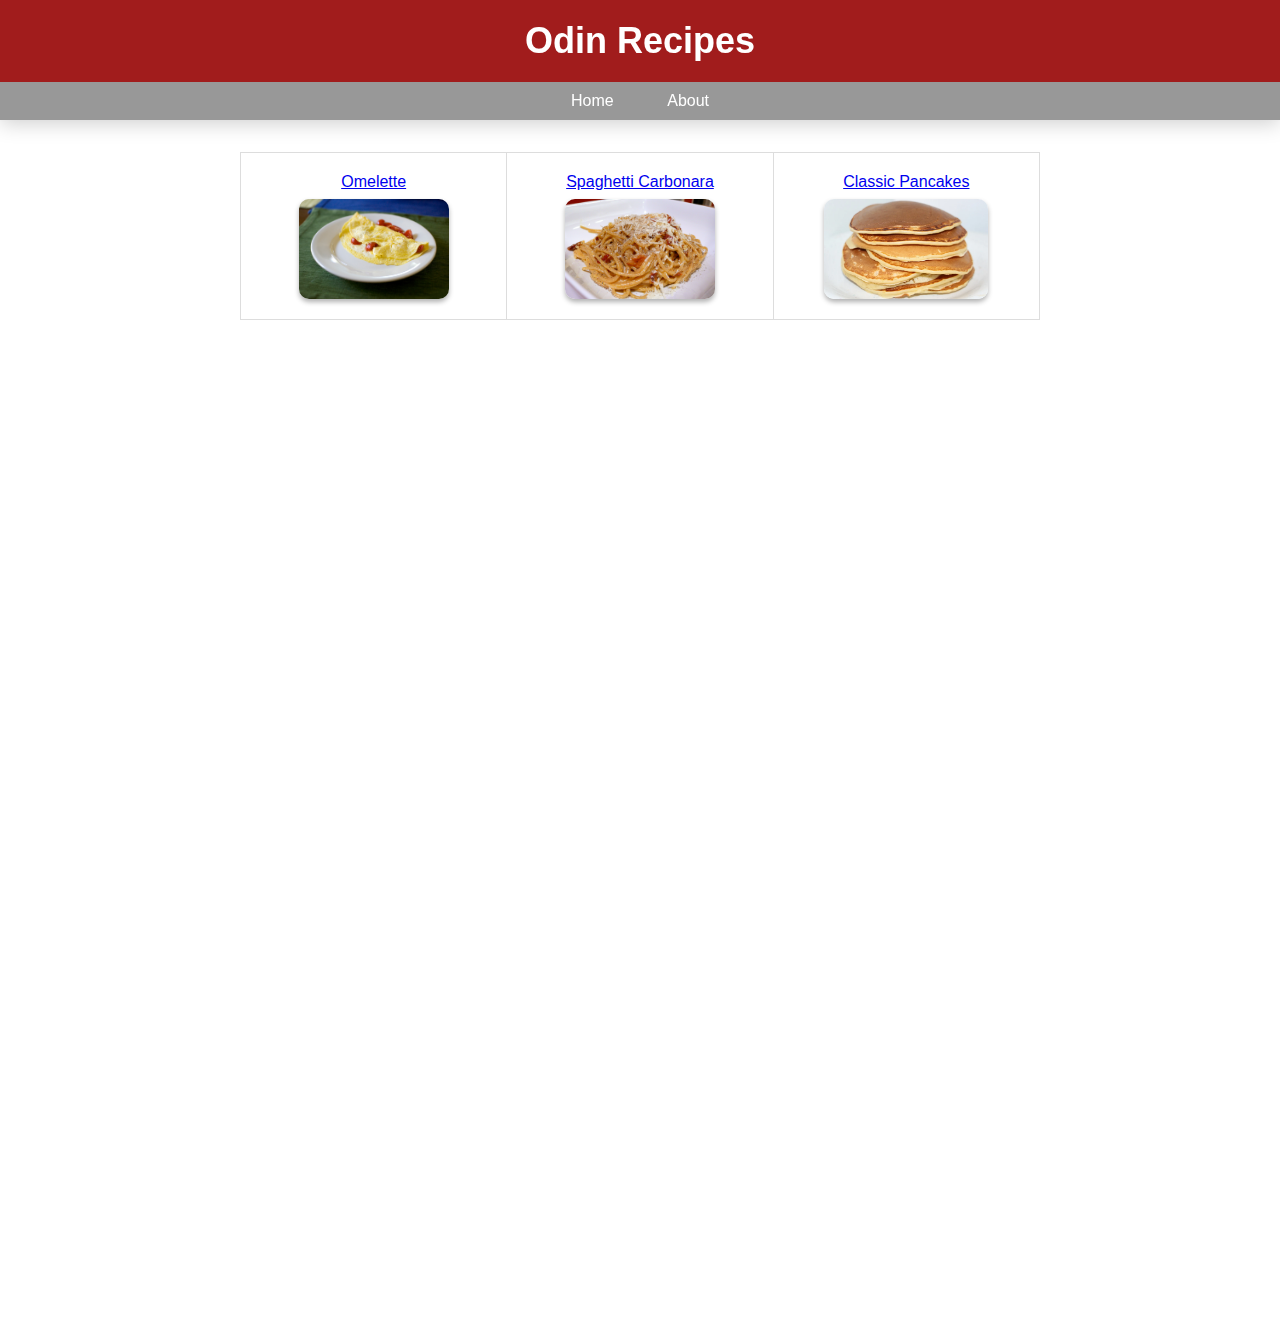
<file: index.html>
<!DOCTYPE html>

<html>

<head>
    <meta lang="en">
    <title>Odin Recipes</title>
    <link rel="stylesheet" href="styles.css">
</head>

<body>

    <!-- Nav bar -->
    <header class="navbar">
        <a href="./index.html">Odin Recipes</a>

        <p class="subnavbar">
            <a href="./index.html">Home</a>
            <a href="./about.html">About</a>
        </p>
    </header>

    <!-- Content -->
    <main>

        <table>
            <tr>
                <td>
                    <a href="./recipes/omelette.html">Omelette</a>
                    <img class="img-recipe-preview" src="./recipes/images/omelette.jpg" alt="Image of omelette">
                </td>
                <td>
                    <a href="./recipes/spaghetticarbonara.html">Spaghetti Carbonara</a>
                    <img class="img-recipe-preview" src="./recipes/images/spaghetti-carbonara.jpg"
                        alt="Image of spaghetti carbonara">
                </td>
                <td>
                    <a href="./recipes/classicpancakes.html">Classic Pancakes</a>
                    <img class="img-recipe-preview" src="./recipes/images/pancakes.webp" alt="Image of pancakes">
                </td>
            </tr>
        </table>

        <!-- Makes page longer to test scrolling nav bar -->
        <div style="height: 1000px;"></div>
    </main>

</body>

</html>
</file>
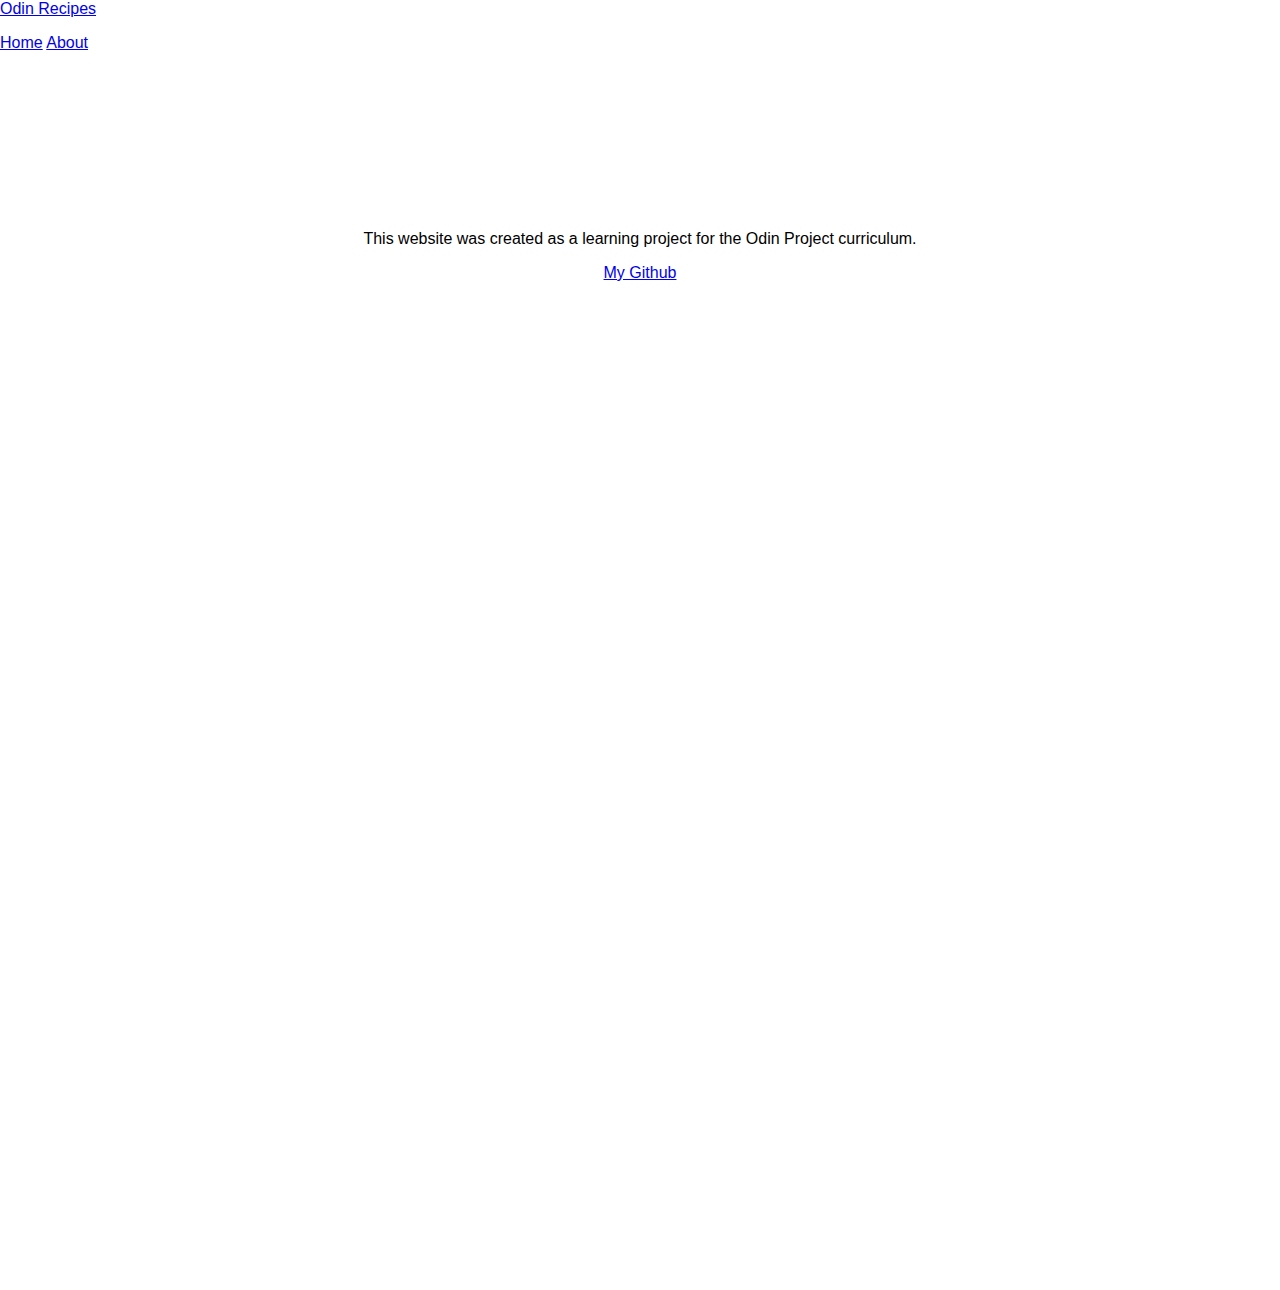
<file: about.html>
<!DOCTYPE html>
<html lang="en">

<head>
    <meta charset="UTF-8">
    <meta name="viewport" content="width=device-width, initial-scale=1.0">
    <link rel="stylesheet" href="./styles.css">
    <title>About</title>
</head>

<body>

    <!-- Nav bar -->
    <header class="nav">
        <a href="./index.html">Odin Recipes</a>

        <p class="subnav">
            <a href="./index.html">Home</a>
            <a href="./about.html">About</a>
        </p>
    </header>

    <!-- Content -->
    <main style="text-align: center;">
        <br>
        <p>
            This website was created as a learning project for the Odin Project curriculum.
        </p>

        <a href="https://github.com/unjaked">My Github</a>

        <!-- Makes page longer to test scrolling nav bar -->
        <div style="height: 1000px;"></div>

    </main>
</body>
</file>
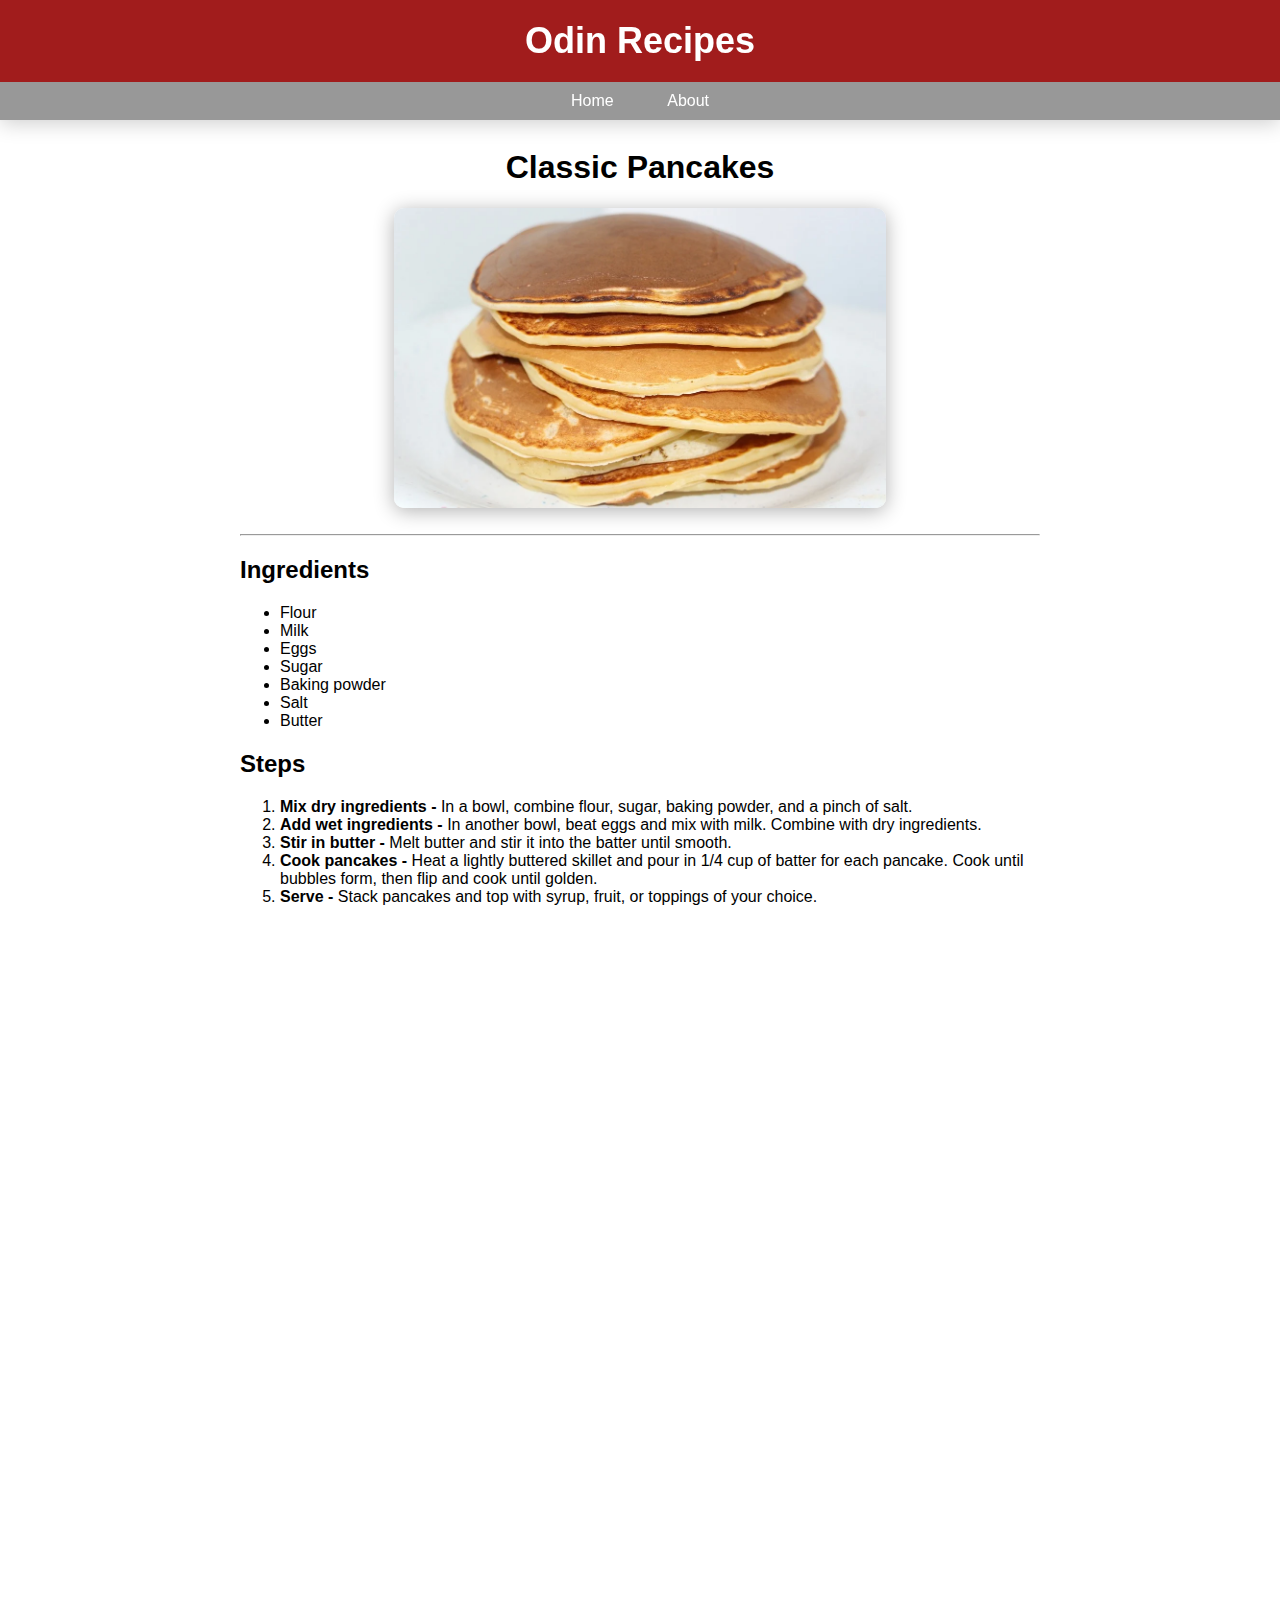
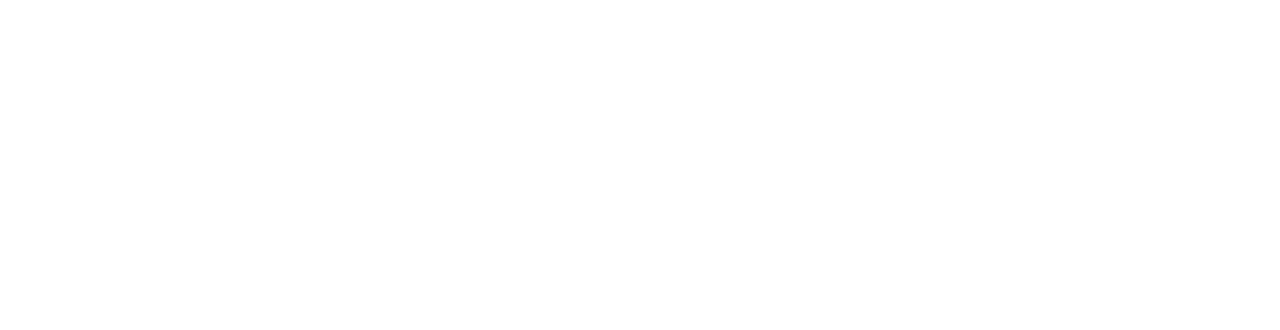
<file: recipes/classicpancakes.html>
<!DOCTYPE html>
<html lang="en">

<head>
    <meta charset="UTF-8">
    <meta name="viewport" content="width=device-width, initial-scale=1.0">
    <link rel="stylesheet" href="../styles.css">
    <title>Classic Pancakes</title>
</head>

<body>

    <!-- Nav bar -->
    <header class="navbar">
        <a href="../index.html">Odin Recipes</a>

        <p class="subnavbar">
            <a href="../index.html">Home</a>
            <a href="../about.html">About</a>
        </p>
    </header>

    <!-- Content -->
    <main>

        <h1>Classic Pancakes</h1>
        <img class="img-recipe-preview" src="./images/pancakes.webp" alt="Image of pancakes">
        <br>
        <hr>

        <h2>Ingredients</h2>
        <ul>
            <li>Flour</li>
            <li>Milk</li>
            <li>Eggs</li>
            <li>Sugar</li>
            <li>Baking powder</li>
            <li>Salt</li>
            <li>Butter</li>
        </ul>

        <h2>Steps</h2>
        <ol>
            <li>
                <strong>Mix dry ingredients - </strong>In a bowl, combine flour, sugar, baking powder, and a pinch of
                salt.
            </li>
            <li>
                <strong>Add wet ingredients - </strong>In another bowl, beat eggs and mix with milk. Combine with dry
                ingredients.
            </li>
            <li>
                <strong>Stir in butter - </strong>Melt butter and stir it into the batter until smooth.
            </li>
            <li>
                <strong>Cook pancakes - </strong>Heat a lightly buttered skillet and pour in 1/4 cup of batter for each
                pancake. Cook until bubbles form, then flip and cook until golden.
            </li>
            <li>
                <strong>Serve - </strong>Stack pancakes and top with syrup, fruit, or toppings of your choice.
            </li>
        </ol>

        <!-- Makes page longer to test scrolling nav bar -->
        <div style="height: 1000px;"></div>
    </main>

</body>



</html>
</file>
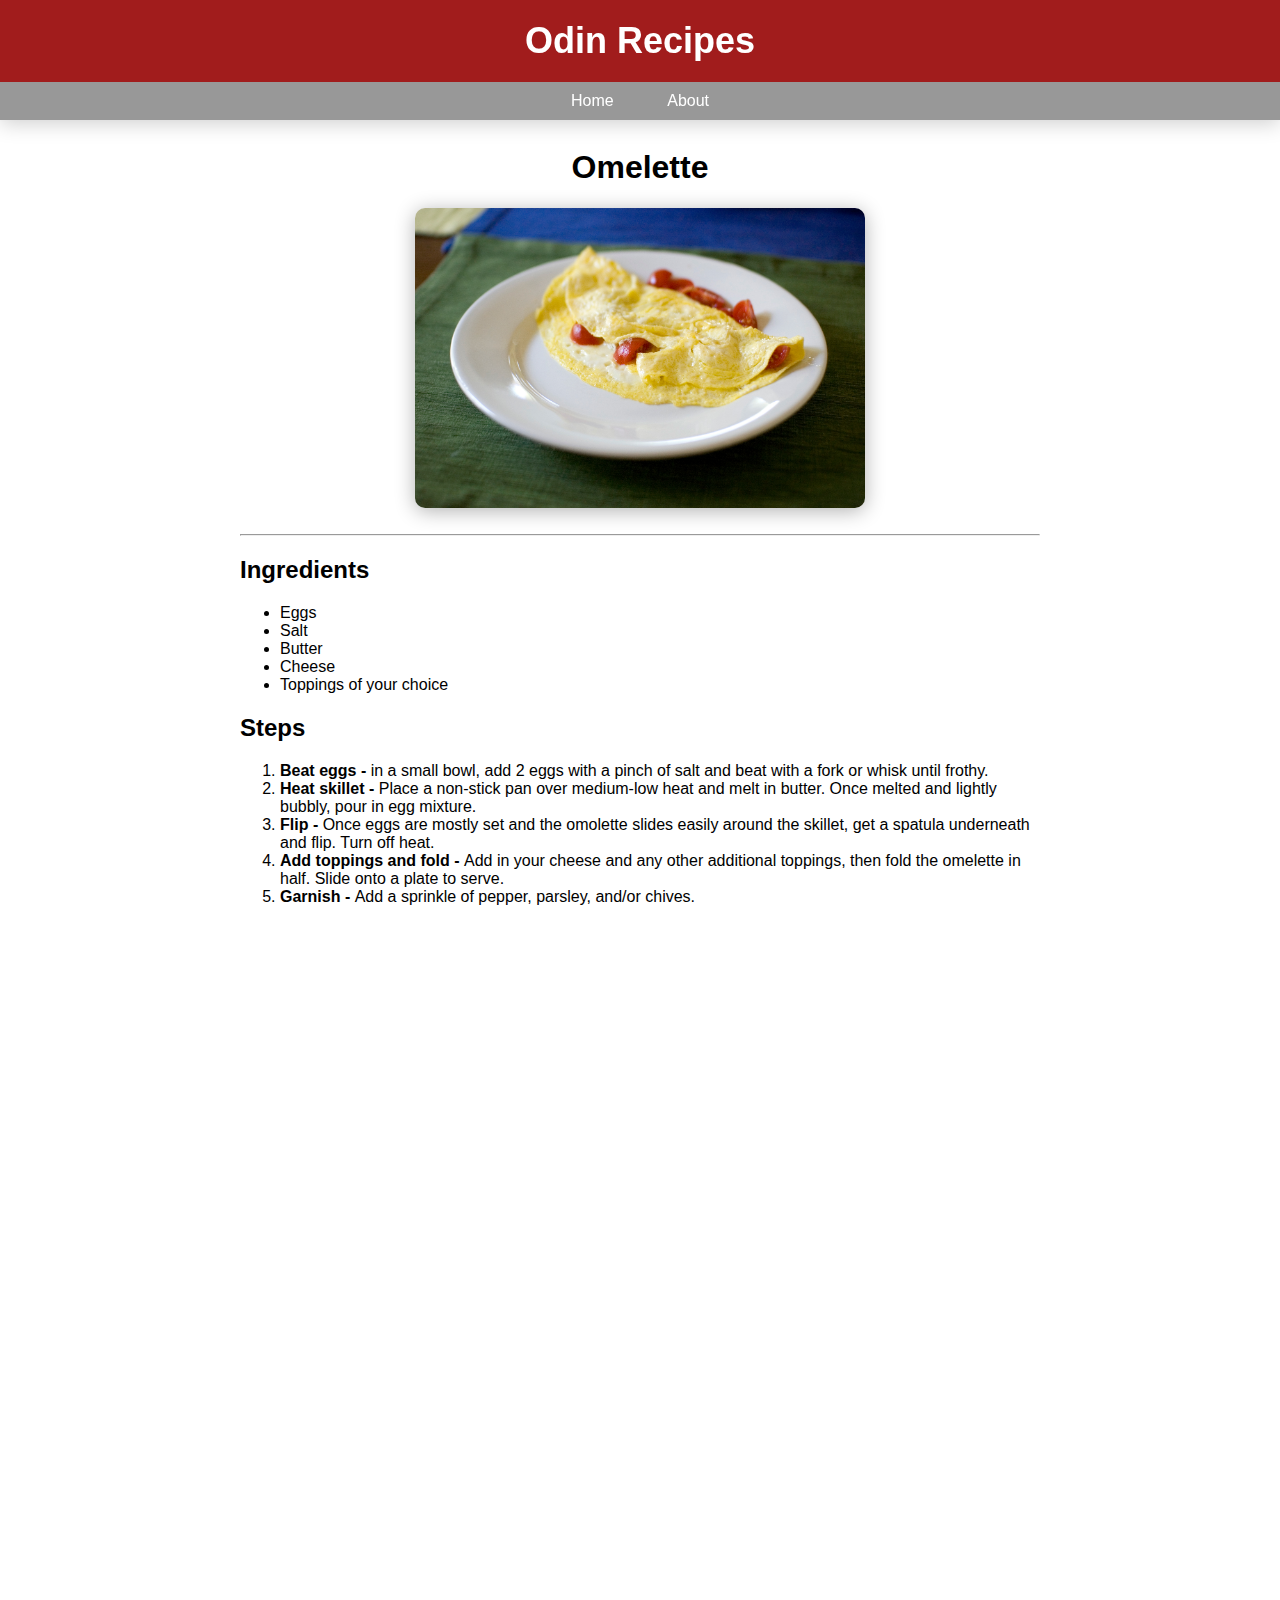
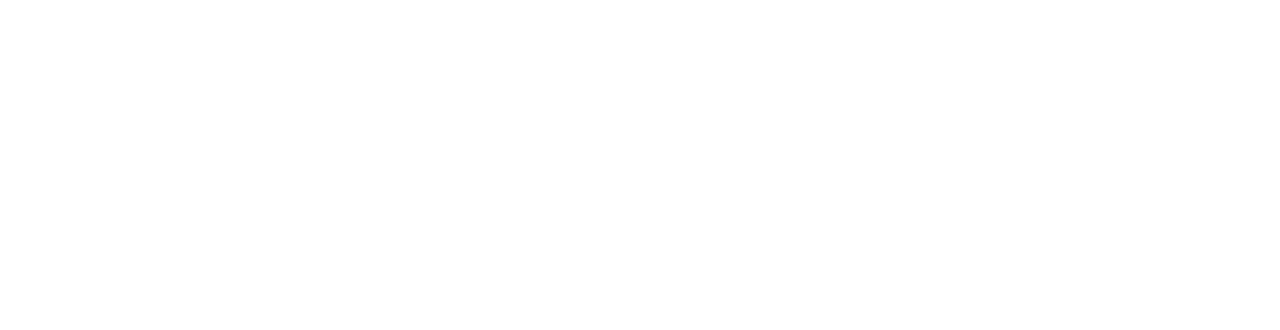
<file: recipes/omelette.html>
<!DOCTYPE html>
<html lang="en">

<head>
    <meta charset="UTF-8">
    <meta name="viewport" content="width=device-width, initial-scale=1.0">
    <link rel="stylesheet" href="../styles.css">
    <title>Omelette</title>
</head>

<body>

    <!-- Nav bar -->
    <header class="navbar">
        <a href="../index.html">Odin Recipes</a>

        <p class="subnavbar">
            <a href="../index.html">Home</a>
            <a href="../about.html">About</a>
        </p>
    </header>

    <!-- Content -->
    <main>

        <h1>Omelette</h1>
        <img class="img-recipe-preview" src="./images/omelette.jpg" alt="Image of omelette">
        <br>
        <hr>

        <h2>Ingredients</h2>
        <ul>
            <li>Eggs</li>
            <li>Salt</li>
            <li>Butter</li>
            <li>Cheese</li>
            <li>Toppings of your choice</li>
        </ul>

        <h2>Steps</h2>
        <ol>
            <li>
                <strong>Beat eggs - </strong>in a small bowl, add 2 eggs with a pinch
                of salt and beat with a fork or whisk until frothy.
            </li>
            <li>
                <strong>Heat skillet - </strong>Place a non-stick pan over medium-low heat
                and melt in butter. Once melted and lightly bubbly, pour in egg mixture.
            </li>
            <li>
                <strong>Flip - </strong>Once eggs are mostly set and the omolette slides
                easily around the skillet, get a spatula underneath and flip. Turn off heat.
            </li>
            <li>
                <strong>Add toppings and fold - </strong>Add in your cheese and any other
                additional toppings, then fold the omelette in half. Slide onto a plate to serve.
            </li>
            <li>
                <strong>Garnish - </strong>Add a sprinkle of pepper, parsley, and/or chives.
            </li>
        </ol>

        <!-- Makes page longer to test scrolling nav bar -->
        <div style="height: 1000px;"></div>
    </main>


</body>

</html>
</file>
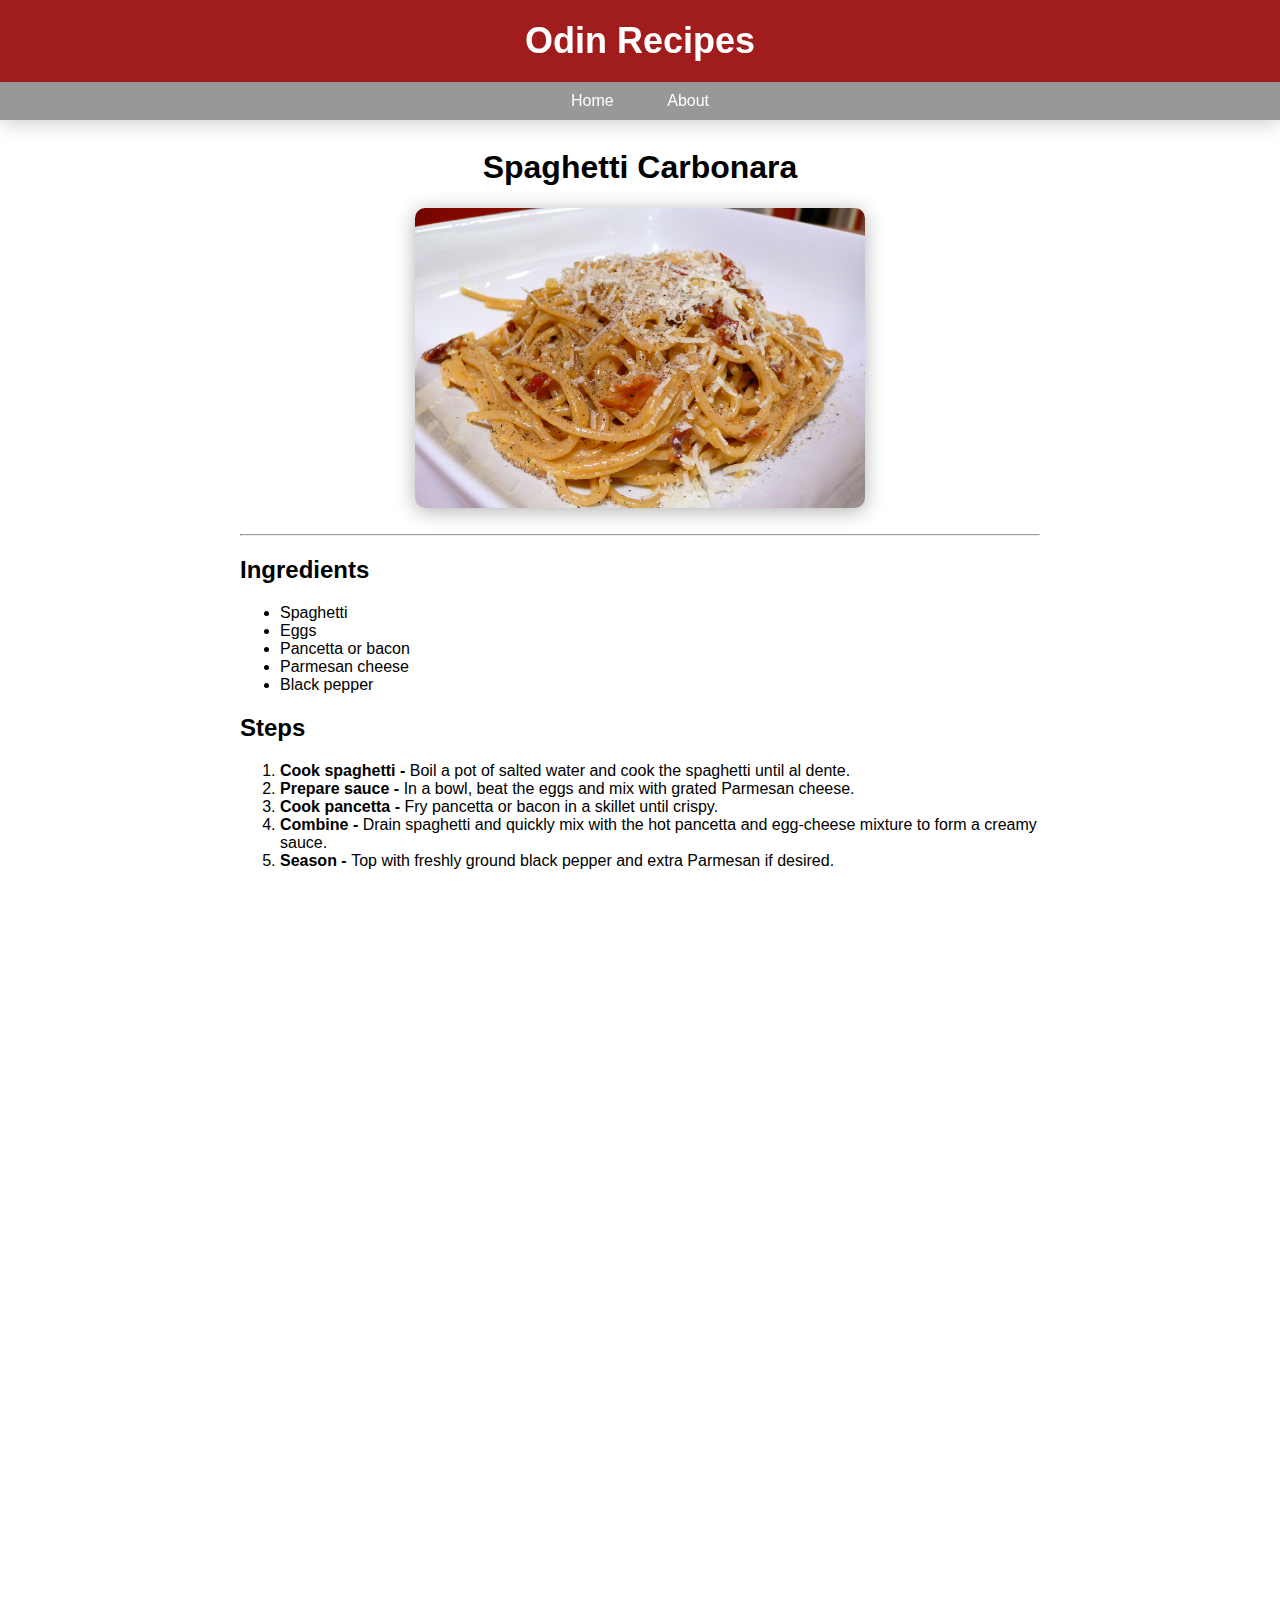
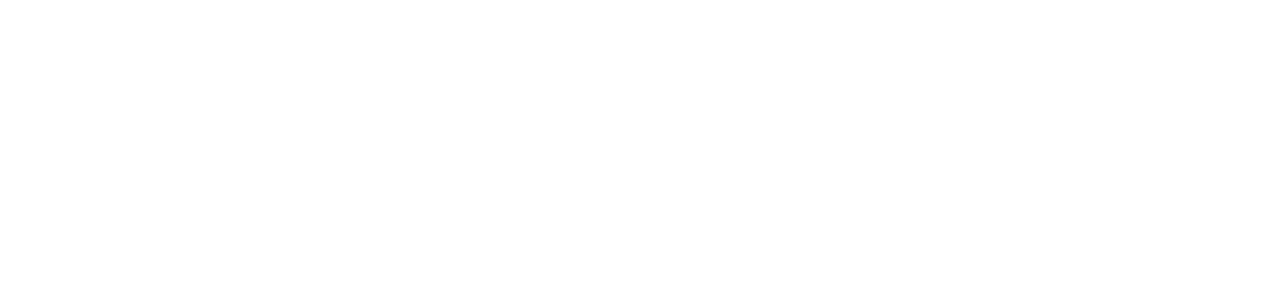
<file: recipes/spaghetticarbonara.html>
<!DOCTYPE html>
<html lang="en">

<head>
    <meta charset="UTF-8">
    <meta name="viewport" content="width=device-width, initial-scale=1.0">
    <link rel="stylesheet" href="../styles.css">
    <title>Spaghetti Carbonara</title>
</head>

<body>

    <!-- Nav bar -->
    <header class="navbar">
        <a href="../index.html">Odin Recipes</a>

        <p class="subnavbar">
            <a href="../index.html">Home</a>
            <a href="../about.html">About</a>
        </p>
    </header>

    <!-- Content -->
    <main>

        <h1>Spaghetti Carbonara</h1>
        <img class="img-recipe-preview" src="./images/spaghetti-carbonara.jpg" alt="Image of spaghetti carbonara">
        <br>
        <hr>


        <h2>Ingredients</h2>
        <ul>
            <li>Spaghetti</li>
            <li>Eggs</li>
            <li>Pancetta or bacon</li>
            <li>Parmesan cheese</li>
            <li>Black pepper</li>
        </ul>

        <h2>Steps</h2>
        <ol>
            <li>
                <strong>Cook spaghetti - </strong>Boil a pot of salted water and cook the spaghetti until al dente.
            </li>
            <li>
                <strong>Prepare sauce - </strong>In a bowl, beat the eggs and mix with grated Parmesan cheese.
            </li>
            <li>
                <strong>Cook pancetta - </strong>Fry pancetta or bacon in a skillet until crispy.
            </li>
            <li>
                <strong>Combine - </strong>Drain spaghetti and quickly mix with the hot pancetta and egg-cheese mixture
                to
                form a creamy sauce.
            </li>
            <li>
                <strong>Season - </strong>Top with freshly ground black pepper and extra Parmesan if desired.
            </li>
        </ol>

        <!-- Makes page longer to test scrolling nav bar -->
        <div style="height: 1000px;"></div>
    </main>
</body>


</html>
</file>
<file: styles.css>
/* All */
html, body {
    font-family: Arial, Helvetica, sans-serif;
    margin: 0; /* Set html margin to 0 so nav bar is full size of page */
}

/* Nav bar */
.navbar {
    position: fixed;
    text-align: center;
    width: 100%;
    padding-top: 20px;

    background-color: rgb(161, 28, 28);
    font-size: 36px;
    font-weight: bold;
    box-shadow: 0 3px 20px #00000033;
}

/* Subnav Bar */
.subnavbar {
    margin: 0;
    margin-top: 20px;
    padding: 10px;
    word-spacing: 50px;

    font-weight: 400;
    font-size: 16px;
    background-color: rgb(152, 152, 152);
}

/* Nav bar link */
.navbar a {
    color: white;
    text-decoration-line: none;
}

/* Page content */
main {
    padding: 8px; /* seperation from edge of page for small screens */
    padding-top: 128px; /* sepearation from nav bar */
    max-width: 800px;
    margin: 0 auto;
}

/* Recipe image preview */
.img-recipe-preview {
    max-height: 300px;
    max-width: 100%;
    display: block;
    margin: 0 auto;
    margin-top: 20px;

    border-radius: 10px;
    box-shadow: 0 3px 20px #0000004F;
}

h1 {
    text-align: center;
}

/* Home page nav table */
table {
    margin-top: 24px;
    text-align: center;
    width: 100%;
    border-collapse: collapse;
    table-layout: fixed;
}

td {
    border: 1px solid #dddddd;
    text-align: center;
    padding: 20px;
    word-wrap: break-word;
  }

td .img-recipe-preview {
    max-height: 100px;
    max-width: 100%;
    margin-top: 8px;
    border-radius: 10px;
    box-shadow: 0 3px 5px #0000004F;
}
</file>
